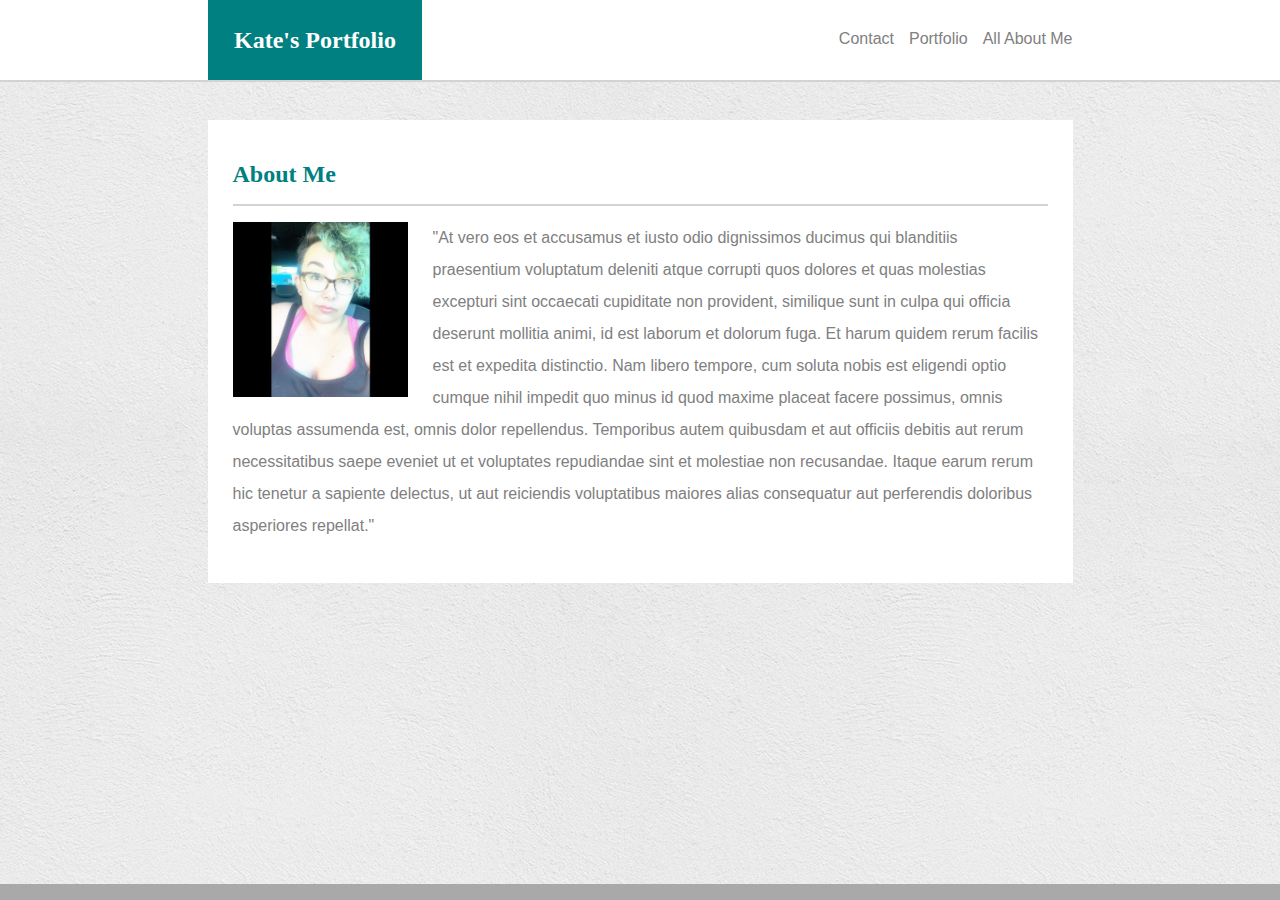
<file: index.html>
<!DOCTYPE html>
<html>
<head>
    <meta charset="utf-8" />
    <meta http-equiv="X-UA-Compatible" content="IE=edge">
    <title>Kate's Portfolio</title>
    <meta name="viewport" content="width=device-width, initial-scale=1">
    <link rel="stylesheet" type="text/css" media="screen" href="style.css" />
</head>
<body>
    <div class="navbar">
    <ul class="navcontent">
        <li style="float:left"><div class="myname">Kate's Portfolio</div></li>
        <li><a href="index.html">All About Me</a></li>
        <li><a href="portfolio.html">Portfolio</a></li>
        <li><a href="contact.html">Contact</a></li>
    </ul>
    </div>
<div class="boxed">
    <h1>About Me</h1>
    <hr>
    <p> <!-- <img style= "padding: 0 25px 15px 0" align="left" src="/Users/kate/Desktop/B-Portfolio/assets/images/IMG_0361.JPG" height="200" width="200" alt="me" />-->
        <img class="selfie" src="images/IMG_0361.JPG" alt="me"/>

    "At vero eos et accusamus et iusto odio dignissimos ducimus qui blanditiis praesentium voluptatum deleniti atque corrupti quos dolores et quas molestias excepturi sint occaecati cupiditate non provident, similique sunt in culpa qui officia deserunt mollitia animi, id est laborum et dolorum fuga. Et harum quidem rerum facilis est et expedita distinctio. Nam libero tempore, cum soluta nobis est eligendi optio cumque nihil impedit quo minus id quod maxime placeat facere possimus, omnis voluptas assumenda est, omnis dolor repellendus. Temporibus autem quibusdam et aut officiis debitis aut rerum necessitatibus saepe eveniet ut et voluptates repudiandae sint et molestiae non recusandae. Itaque earum rerum hic tenetur a sapiente delectus, ut aut reiciendis voluptatibus maiores alias consequatur aut perferendis doloribus asperiores repellat."
    </p>

</div>

<div class="footer">
    <p></p>
  </div>

</body>

</html>
</file>
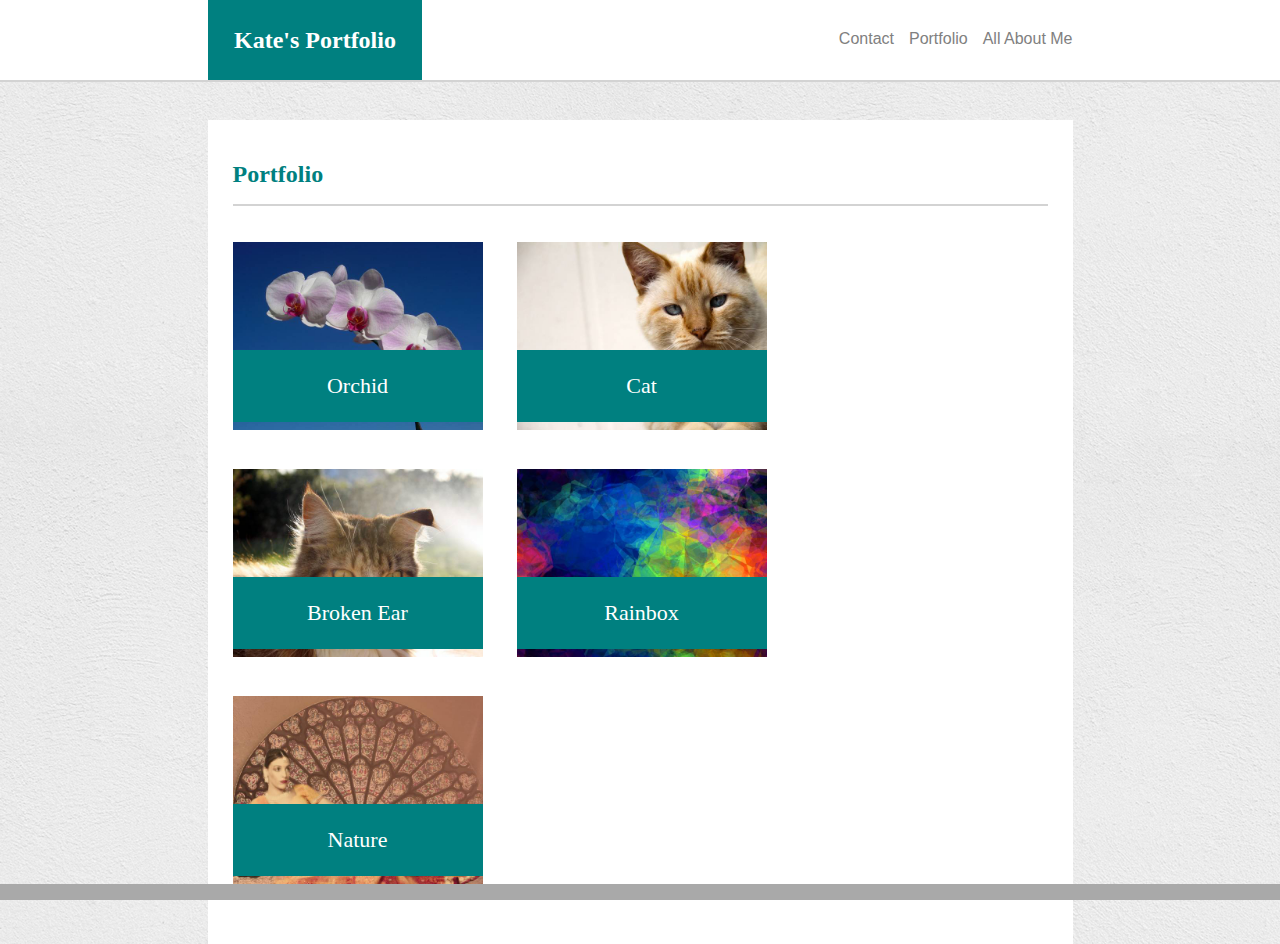
<file: portfolio.html>
<!DOCTYPE html>
<html>
<head>
    <meta charset="utf-8" />
    <meta http-equiv="X-UA-Compatible" content="IE=edge">
    <title>Kate's Portfolio</title>
    <meta name="viewport" content="width=device-width, initial-scale=1">
    <link rel="stylesheet" type="text/css" media="screen" href="style.css" />
</head>
<body>
    <div class="navbar">
    <ul class="navcontent">
        <li style="float:left"><div class="myname">Kate's Portfolio</div></li>
        <li><a href="index.html">All About Me</a></li>
        <li><a href="portfolio.html">Portfolio</a></li>
        <li><a href="contact.html">Contact</a></li>
    </ul>
    </div>
<div class="boxed">
    <h1>Portfolio</h1>
    <hr>
    <p> 
        <div class="picture"><img src="images/nature-q-c-640-480-7.jpg" width="250px" > <div class= "ribbon">Orchid</div></div> 

        <div class="picture"><img src= "images/cats-q-c-640-480-8.jpg" width="250px" > <div class= "ribbon">Cat</div></div>

        <div class="picture"><img src= "images/cats-q-c-640-480-7.jpg" width="250px" > <div class= "ribbon">Broken Ear</div></div>

        <div class="picture"><img src= "images/Rainbow.jpg" width="250px" > <div class= "ribbon">Rainbox</div></div>

        <div class="picture"><img src= "images/fashion-q-c-640-480-1.jpg" width="250px" > <div class= "ribbon">Nature</div></div>
        
    </p>

</div>

<div class="footer">
    <p></p>
  </div>

</body>

</html>
</file>
<file: style.css>
* {
  box-sizing: border-box;
}

body {
    background-image: url("/images/white_wall.png");
    background-repeat: repeat;
    margin: 0px;
  }
ul {
    list-style-type: none;
    overflow: hidden;
    font-family: sans-serif ;
    padding: 0px;
    margin: 0px;
}
li {
    float: right;
    padding: 0px;
  }

  li a {
    clear: both;
    display: block;
    text-align: center;
    text-decoration: none;
    padding: 30px 0px 30px 15px;
  }

.navbar {
    height: 80px;
    width: 100%;
    background-color: white;
    margin: auto;
    box-shadow: 0px 2px lightgrey;
}
.navcontent {
    width: 865px;
    margin: auto;
}
.myname {
    font-family: Georgia, 'Times New Roman', Times, serif;
    color: white;
    background-color: teal;
    font-size: 24px;
    padding: 26.5px;
    font-weight: bold;
    float: left;
}
a:link, a:visited {
    color: grey;
}
a:hover {
  color: teal;
}
.boxed {
    background-color: white;
    width: 865px;
    padding: 25px;
    margin: auto;
    margin-top: 40px;
    word-wrap: normal;
  }
  h1 {
    font-family: 'Georgia', Times, 'Times New Roman', 'serif';
    font-weight: bold;
    color: teal;
    font-size: 24px;
  }
  p {
      font-family: 'Arial', 'Helvetica Neue', Helvetica, sans-serif;
      color: grey;
      font-size: 16px;
      line-height: 2;
  }
  hr{
    border: 1.5px solid lightgray;

  }
  .picture {
    position: relative;
    width: 250px;
    height: 187px;
    margin-bottom: 20px;
    display: inline-block;
    margin-top: 20px;
    margin-right: 30px;
  }
  .selfie {
    width: 200px;
    float: left;
    padding: 0 25px 15px 0;
  }
  .ribbon {
    font-family: Georgia, 'Times New Roman', Times, serif;
    color: white;
    background-color: teal;
    font-size: 22px;
    padding: 23px;
    text-align: center;
    width: 250px;
    position: absolute;
    bottom: 0;
    margin-bottom: 7px;
  }

  input[type=text], select, textarea {
    font-family: 'Arial', 'Helvetica Neue', Helvetica, sans-serif;
    width: 100%;
    padding: 12px;
    border: 1px solid #ccc;
    box-sizing: border-box;
    margin-top: 6px;
    margin-bottom: 16px;
    resize: vertical;
    font-size: 14px;
  }
  input[type=submit] {
    background-color: teal;
    color: white;
    padding: 10px 25px;
    border: none;
    cursor: pointer;
    font-size: 16px;

  }
  
  input[type=submit]:hover {
    background-color: grey;
  }
  
  .container {
    border-radius: 5px;
    background-color: #f2f2f2;
    padding: 20px;
    font-family: 'Arial', 'Helvetica Neue', Helvetica, sans-serif;
    font-size: 16px;
    color:gray;
  }

  .footer {
    position: fixed;
    left: 0;
    bottom: 0;
    width: 100%;
    background-color: darkgrey;
    text-align: center;
  }

  @media screen and (max-width: 980px){
    p {
      align-content: left;
    }
    .boxed {
    margin-left: 50px;
    width: 550px;
    }
    .navcontent {
      margin-left: 50px;
    }
  }

  @media screen and (max-width: 768px){
    .selfie {
      width: 300px;
    }
    .boxed {
      width: 700px;
      margin: 30px 15px 0 15px;
    }
   .navcontent {
      width: 700px;
      margin: 0 15px 0 15px;
    }
  }
  @media screen and (max-width: 640px){
    .navbar {
      width: 640px;
      height: 160px;
      text-align: center;
      float: none;
    }
    .navcontent {
      width: 640px;
      margin: 0;
    }
    .myname {
      width: 640px;
      text-align: center;
      display: block;
    }
    li {
      float: none;
      display: inline-block;
    }
    .selfie {
      width: 580px;
    }
    .boxed {
      width: 615px;
    }
  }
</file>
